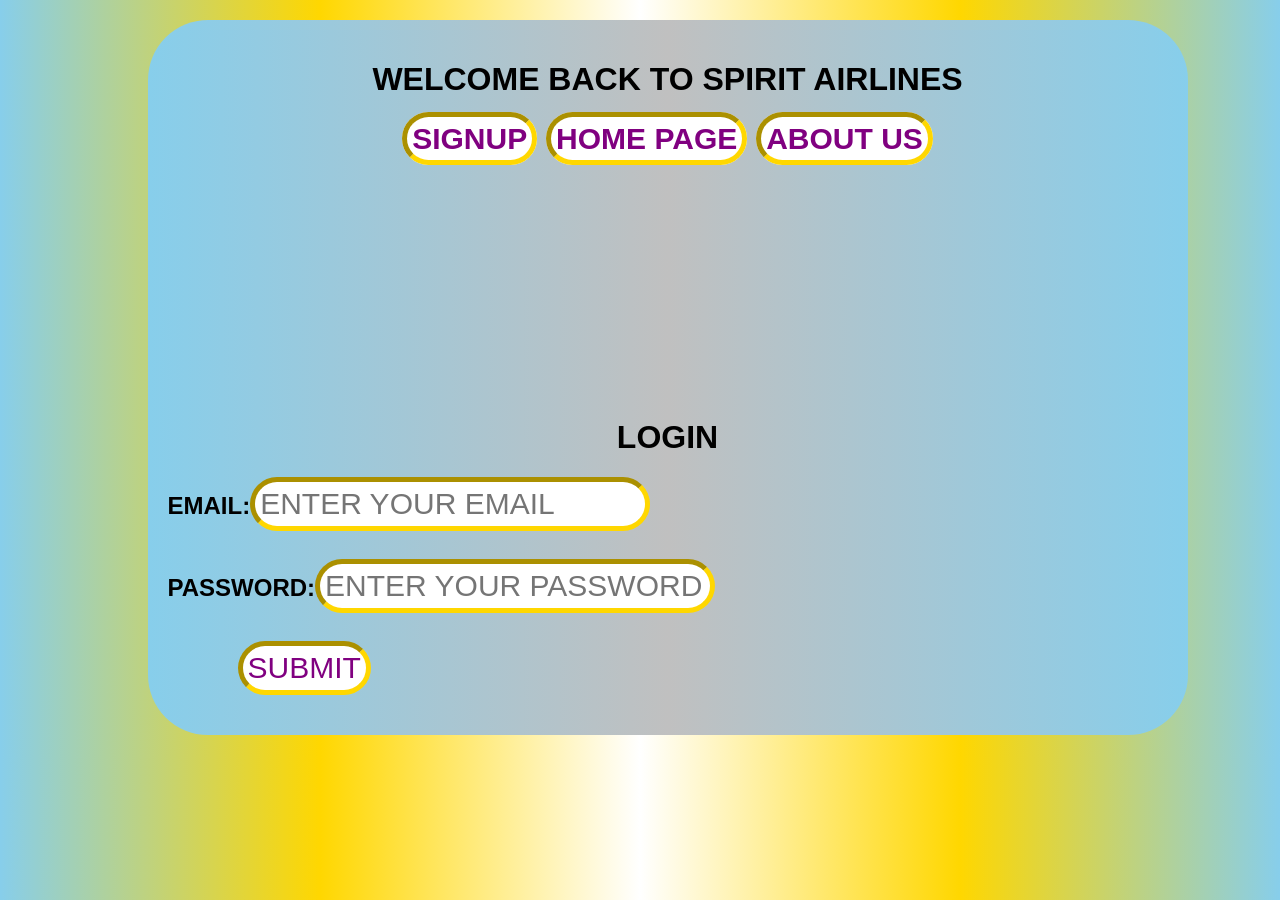
<file: SIGNIN.html>
<!DOCTYPE html>
<html>
<head>
<link rel ="stylesheet" href="style.css">
</head>
<body class="loginpage">
 <div class="login">
       <div>
	      <header>
              <h1> WELCOME BACK TO SPIRIT AIRLINES<h1>
			 
		    <div class="navbar">
             <nav class="navicon">
             <a href="signup.html">SIGNUP</a>
             <a href="SPIRITAIRLINES.html">HOME PAGE</a>
             <a href="ABOUTUS.html">ABOUT US</a>
          </nav>
		  <br><br><br>

		  
		  </header><br><br><br>
		  
        </div><br><br><br>
	   
	         <div>
			 
			   <form>
			        <h1>LOGIN</h1>
			     <H2>EMAIL:<input type ="text" placeholder="ENTER YOUR EMAIL" required style="color:purple;font-size:30px;border:5px inset gold;border-radius:60px;padding:5px;
			     ;background-color:white;">  <br><br>
			       PASSWORD:<input type ="text" placeholder ="ENTER YOUR PASSWORD" required style="color:purple;font-size:30px;border:5px inset gold;border-radius:60px;padding:5px;
			     ;background-color:white;"><br><br>
				 <button onclick ="submit" style="color:purple;font-size:30px;border:5px inset gold;border-radius:60px;padding:5px;
			                     gap:15px;background-color:white;margin-left:7%">SUBMIT</button>
			   
			   
			   
			   </h2>
			   </form>
			 </div>
	   
	   
	   
	    </div>
 
     
 
 
 
 
 
 
 
 
 
 
 
 
 
 
 

   </div>
   





















</body>








































</html>
</file>
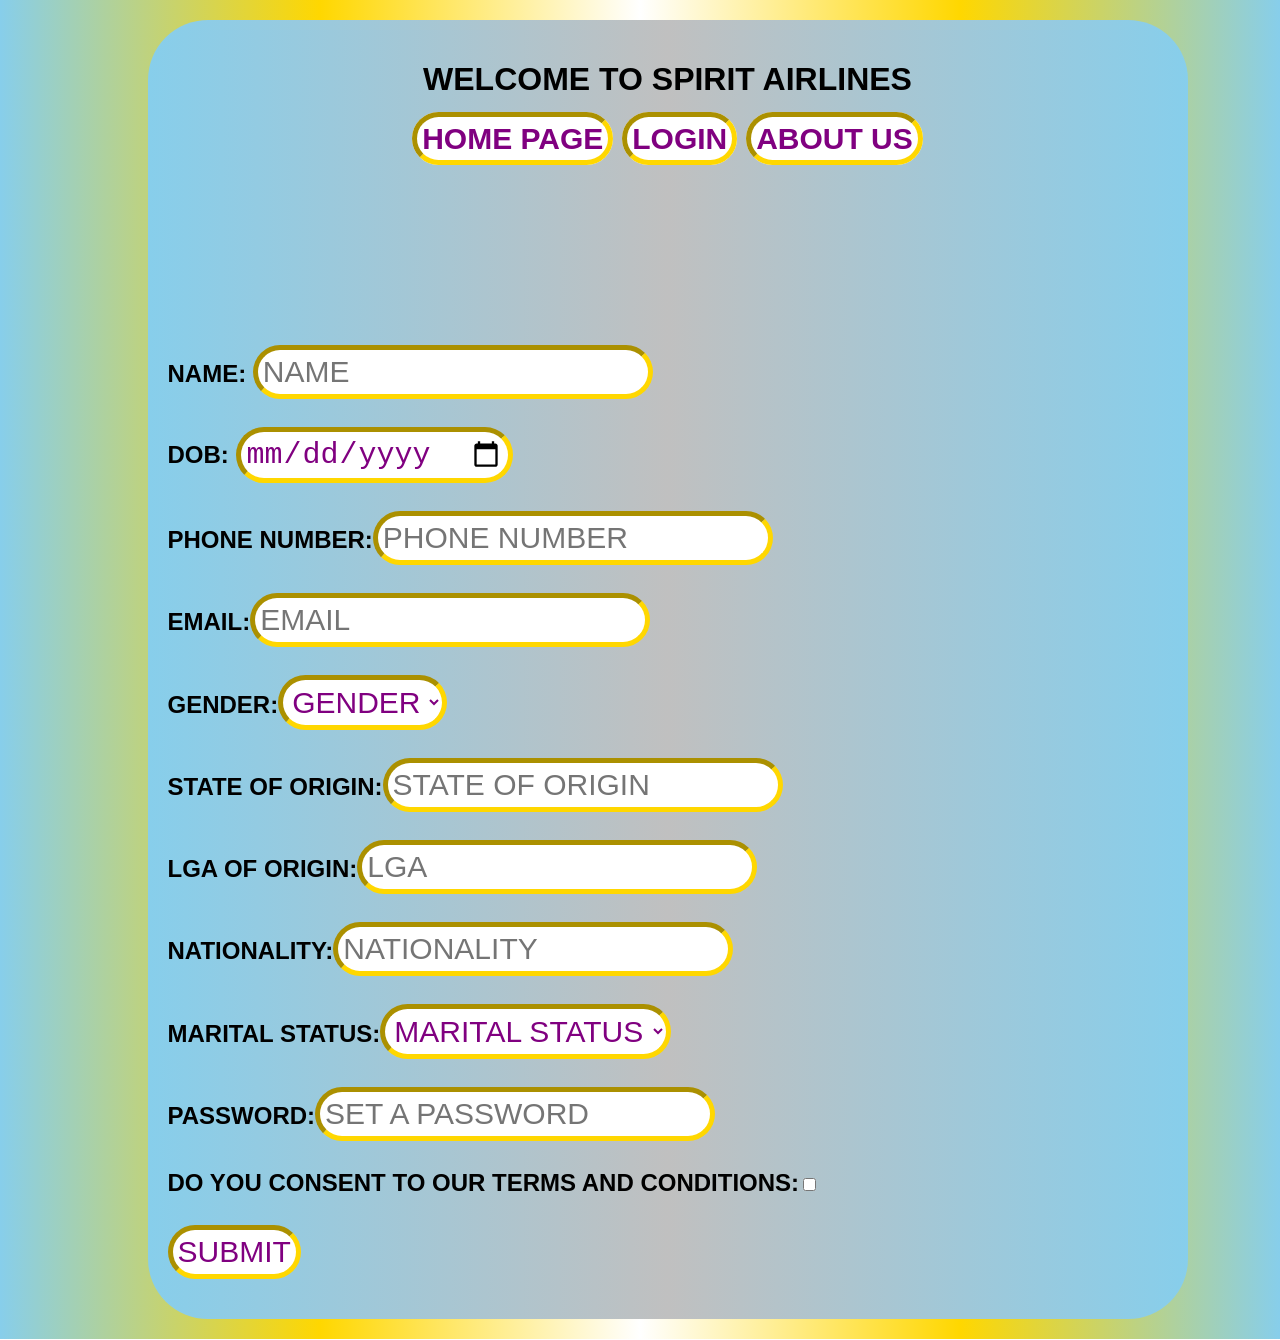
<file: signup.html>
<!DOCTYPE html>
<html>
<head>

<link rel="stylesheet" href="style.css">

</head>
<body class="webpages">
  <div class="pages">
      <div>
	      <header>
		     
			<h1> WELCOME TO SPIRIT AIRLINES <h1>
			 
			 <div class="navbar">
          <nav class="navicon">
             <a href="SPIRITAIRLINES.html">HOME PAGE</a>
             <a href="SIGNIN.html">LOGIN</a>
             <a href="ABOUTUS.html">ABOUT US</a>
          </nav>
        </div><br><br><br>
	  
	  
	        </header><br><br>
			
			<form>
			<h2>
			NAME: <input type ="text" placeholder="NAME" required style="color:purple;font-size:30px;border:5px inset gold;border-radius:60px;padding:5px;
			  gap:15px;background-color:white;"><br><br>
			DOB: <input type ="date" placeholder="DOB" required  style="color:purple;font-size:30px;border:5px inset gold;border-radius:60px;padding:5px;
			  gap:15px;background-color:white;"><br><br>
			PHONE NUMBER:<input type ="text" placeholder="PHONE NUMBER" required  style="color:purple;font-size:30px;border:5px inset gold;border-radius:60px;padding:5px;
			  gap:15px;background-color:white;"><br><br>
			EMAIL:<input type="text" placeholder="EMAIL" required  style="color:purple;font-size:30px;border:5px inset gold;border-radius:60px;padding:5px;
			  gap:15px;background-color:white;"><br><br>
			GENDER:<select  required  style="color:purple;font-size:30px;border:5px inset gold;border-radius:60px;padding:5px;
			  gap:15px;background-color:white;"><option selected disabled>GENDER</option>
			       <option>FEMALE</option>
				    <option>MALE</option>			
			       </select><br><br>
			STATE OF ORIGIN:<input type ="text" placeholder="STATE OF ORIGIN" required  style="color:purple;font-size:30px;border:5px inset gold;border-radius:60px;padding:5px;
			  gap:15px;background-color:white;"><br><br>
			LGA OF ORIGIN:<input type="text" placeholder="LGA" required style="color:purple;font-size:30px;border:5px inset gold;border-radius:60px;padding:5px;
			  gap:15px;background-color:white;"><br><br>
			NATIONALITY:<input type ="text" placeholder="NATIONALITY" required  style="color:purple;font-size:30px;border:5px inset gold;border-radius:60px;padding:5px;
			  gap:15px;background-color:white;"><br><br>
			MARITAL STATUS:<select  required  style="color:purple;font-size:30px;border:5px inset gold;border-radius:60px;padding:5px;
			  gap:15px;background-color:white;">
			               <option selected disabled>MARITAL STATUS</option>
						     <option>SINGLE</option>
							   <option>MARRIED</option>
							     <option>DIVORCED</option>
								   <option>WIDOWED</option>
			               </select><br><br>
						   
			                PASSWORD:<input type="text" placeholder="SET A PASSWORD" style="color:purple;font-size:30px;border:5px inset gold;border-radius:60px;padding:5px;
			                                     ;background-color:white;"><br><br>
												 
												 
						DO YOU CONSENT TO OUR TERMS AND CONDITIONS:<input type="checkbox" required style="color:purple;font-size:30px;border:5px inset gold;border-radius:60px;padding:5px;
			                gap:15px;background-color:white;"><br><br>
			         <button onclick ="submit" id="submit" required  style="color:purple;font-size:30px;border:5px inset gold;border-radius:60px;padding:5px;
			             gap:15px;background-color:white;">SUBMIT</button>
					 
				   
			       </h2>
			
			
			
			
			
			
			
			
			
			
			
			
			</form>
			
	  
	  </div>
  

  </div>


</body>







































</html>
</file>
<file: style.css>
body{
  background:linear-gradient(to right,white, skyblue, gold, white, gold, skyblue,white);
margin:0;
padding-left:55px;
overflow-y: auto;
height:auto;
}
.webpage{
 width:100%;
 margin:20px auto;
  background:linear-gradient(to right,skyblue,silver,skyblue);
  width:1100px;
  height: auto;
  border-radius:60px;
  padding: 20px 20px 20px 20px;
  font-family:cambria;
}
h1{
  text-align: center;
}

.navicon a{
  text-decoration:none;
  color:purple;
  font-size:30px;
  border:5px inset gold;
  border-radius:60px;
  padding:5px;
  gap:15px;
  background-color:white;
}
.navbar a{
	text-decoration:none;
  color:purple;
  font-size:30px;
  border:5px inset gold;
  border-radius:60px;
  padding:5px;
  gap:15px;
  background-color:white;
}

.navicon{
  text-align:center;
  justify-content:space-between;
}
.navicon nav{
  display:flex;
  gap:30px;
}
.pitch{
  background:linear-gradient(90deg,
    rgba(218, 239, 247, 0.96),
    rgba(213, 238, 249, 0.4));
  color:blue;
  padding: 10px;
  border-radius:30px;
  width: 700px;
  height: auto;
  font-size:18px;
  margin-left:10%;
  padding-left:10%;
}
.size{
font-size:60px;
  background: linear-gradient(to right,blue,blue,gold);
  -webkit-background-clip: text;
  background-clip: text;
  color: transparent;
border-bottom:30px double white;
border-radius:60px;

}

.pages{
	 max-width:1200px;
 width:100%;
 margin:20px auto;
 overflow:hidden;
  background:linear-gradient(to right,skyblue,silver,skyblue);
  width:1000px;
  height: auto;
  border-radius:60px;
  padding: 20px 20px 20px 20px;
  font-family:"poppins", sans-serif;
}
.webpages{
	background:linear-gradient(to right,skyblue,gold,white,gold,skyblue);
  margin:0;
  padding-left: 55px;
  overflow-y:auto;
  height: auto;
	
}
.loginpage{
	background:linear-gradient(to right,skyblue,gold,white,gold,skyblue);
  margin:0;
  padding-left:55px;
  overflow-y:auto;
  height:auto;
}
.login{
 max-width:1200px;
 width:100%;
 margin:20px auto;
 overflow:hidden;
  background:linear-gradient(to right,skyblue,silver,skyblue);
  width:1000px;
  height: auto;
  border-radius:60px;
  padding: 20px 20px 20px 20px;
  font-family:"poppins", sans-serif;	
	
}
.contact{
	background:linear-gradient(to right,skyblue,gold,white,gold,skyblue);
  margin:0;
  padding-left:55px;
  overflow-y: auto;
  height:auto;
	
}
.contactpage{
	max-width:1200px;
 width:100%;
 margin:20px auto;
 overflow:hidden;
  background:linear-gradient(to right,skyblue,silver,skyblue);
  width:1000px;
  height: auto;
  border-radius:60px;
  padding: 20px 20px 20px 20px;
  font-family:"poppins", sans-serif;	
	
}
</file>
